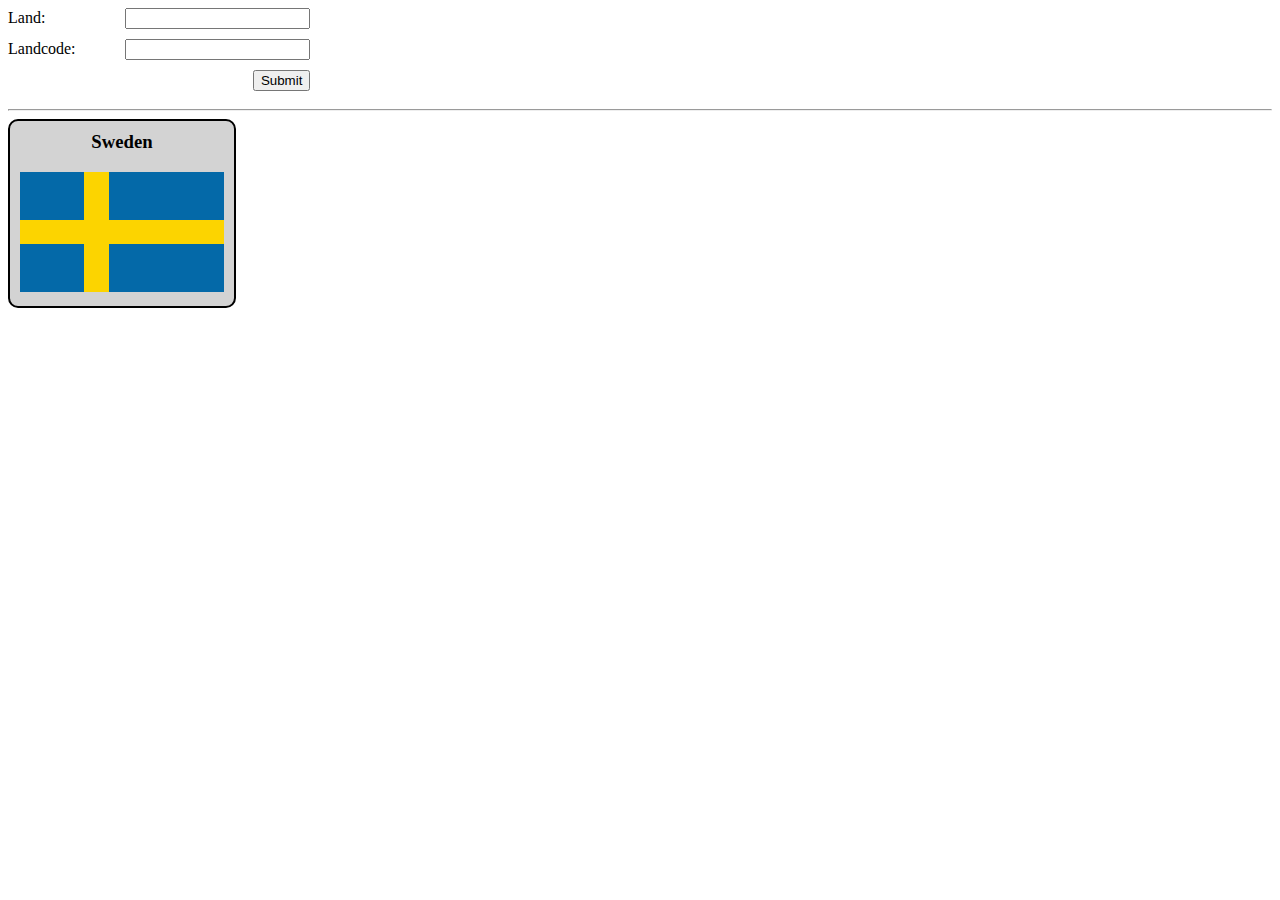
<file: src/ploegen.html>
<!DOCTYPE html>
<html lang="en">
<head>
    <meta charset="UTF-8">
    <title>Ploegen</title>
    <link rel="stylesheet" href="style.css">
</head>
<body>
<form style="display: inline-block">
    <span class="formRow">
        <span class="formLabel">Land:</span>
        <input type="text" id="landInput">
    </span><br>
    <span class="formRow">
        <span class="formLabel">Landcode:</span>
        <input type="text" id="codeInput">
    </span><br>
    <span class="button">
        <input type="submit" value="Submit">
    </span>
</form>
<hr>
<div id="flags">
    <div class="flag">
        <h3 class="landName">Sweden</h3>
        <img src="resources/landen/swe.png"><br>
    </div>
</div>



</body>
</html>
</file>
<file: src/style.css>
.indexHeader{
    text-align: center;
    padding: 0;
    position: absolute;
    width: 100%;
    margin: 0;
}

.headerImage{
    border-bottom-left-radius: 1cm;
    border-bottom-right-radius: 1cm;
    width: 500px;
    background-color: white;
    display: inline-block;
    box-shadow: 0 0 1cm black;
}

header{
    text-align: center;
    padding: 0;
}

#tijd{
    text-align: center;
    color: white;
    position: absolute;
    bottom: 0;
    width: 100%;
}

#tijdBox{
    background-color: black;
    display: inline-block;
    padding: 1cm 0;
    width: 400px;
    border-top-left-radius: 1cm;
    border-top-right-radius: 1cm;
    border: 4px #333 solid;
}

#tijdText{
    font-size: 20px;
    margin-top: -30px;
}

#klok{
    font-size: 32px;
    font-weight: bold;
    margin-top: 20px;
    margin-bottom: -30px;
}

.formLabel{
    width: 3cm;
    display: inline-block;
}

.formRow{
    margin-bottom: 10px;
    display: inline-block;
}

.button{
    margin-bottom: 10px;
    display: block;
    text-align: right;
}

.flag{
    display: inline-block;
    margin-right: 15px;
    margin-bottom: 15px;
    background-color: lightgray;
    padding: 10px;
    border: 2px solid black;
    border-radius: 10px;
    text-align: center;
}

.landName{
    margin-bottom: 4;
    margin-top: 0;
}

#ploegen{
    background: url("resources/homepage/ploegen.jpg");
    background-size: cover;
}

#opstelling{
    background: url("resources/homepage/opstelling.jpg");
    background-size: cover;
    background-position: center;
    color: black;
}

#stadions{
    background: url("resources/homepage/stadion.jpeg");
    background-size: cover;
    background-position: 40%;
}

#simulator{
    background: url("resources/homepage/simulatie.jpg");
    background-size: cover;
    background-position: 40%;
    color: black;
}

.home{
    margin: 0;
    padding: 0;
    flex-grow: 1;
    background-size: contain, contain;
    text-decoration: none;
    text-align: center;
    font-size: 32px;
    color: white;
    font-weight: bold;
    line-height: 400px;
}

.homeDiv{
    display: flex;
    flex-direction: row;
    align-items: stretch;
    height: 100%;
    width: 100%;
    margin: 0;
}
</file>
